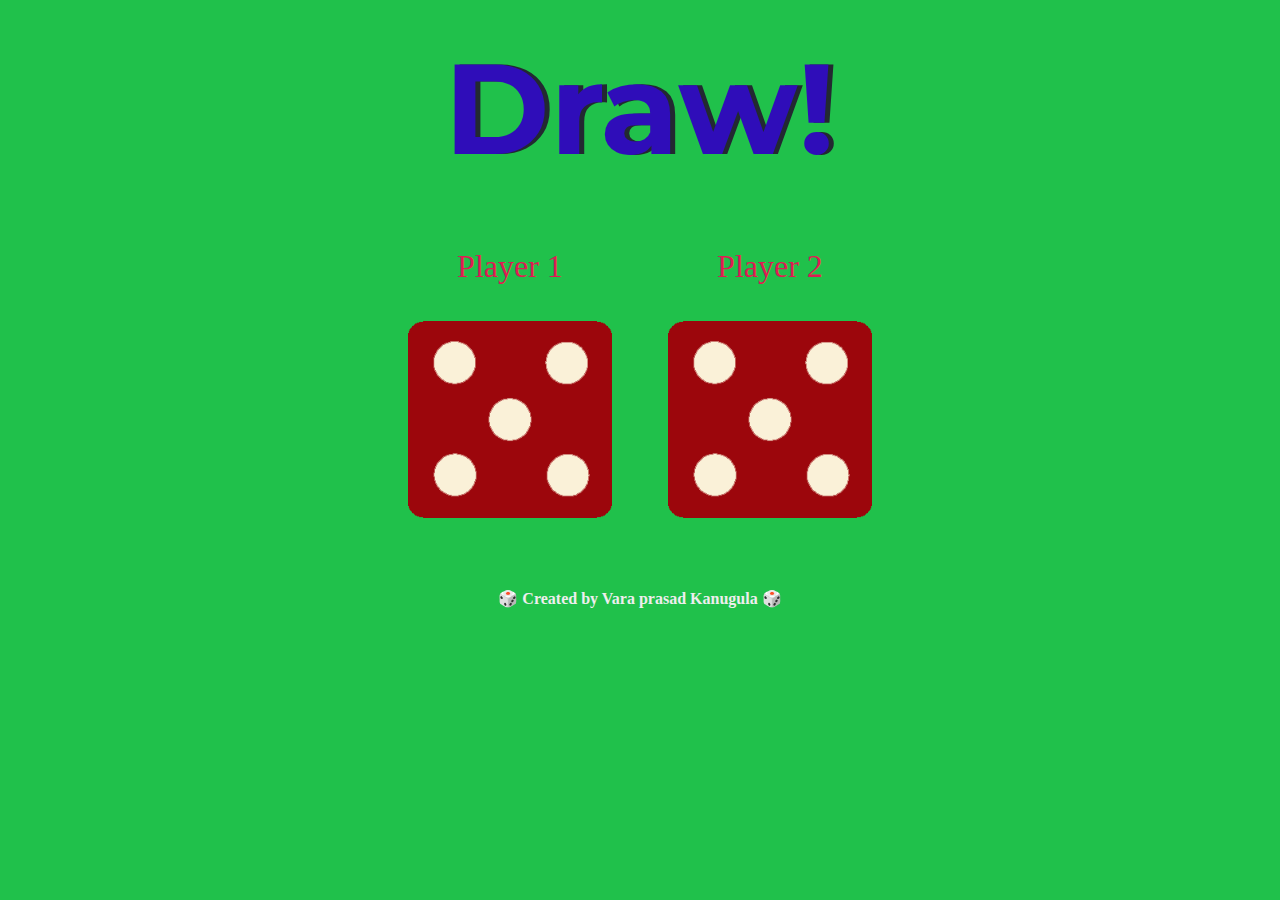
<file: index.html>
<!DOCTYPE html>
<html lang="en" dir="ltr">
  <head>
    <meta charset="utf-8">
    <title>Dice game fun</title>
    <link rel="stylesheet" href="styles.css">
    <link rel="preconnect" href="https://fonts.googleapis.com">
    <link rel="preconnect" href="https://fonts.googleapis.com">
    <link rel="preconnect" href="https://fonts.googleapis.com">
    <link rel="preconnect" href="https://fonts.gstatic.com" crossorigin>
    <link href="https://fonts.googleapis.com/css2?family=Montserrat&display=swap" rel="stylesheet">
    

  </head>
  <body>

    <div class="container">
      <h1>Refresh Me</h1>

      <div class="dice">
        <p>Player 1</p>
        <img class="img1" src="images/dice6.png">
      </div>

      <div class="dice">
        <p>Player 2</p>
        <img class="img2" src="images/dice6.png">
      </div>

    </div>
    <script src="index.js"></script>


  </body>
  <footer>
    🎲 <strong>Created by Vara prasad Kanugula</strong> 🎲 
  </footer>

</html>
</file>
<file: styles.css>
.container {
  width: 70%;
  margin: auto;
  text-align: center;
}

.dice {
  text-align: center;
  display: inline-block;

}

body {
  background-color: #20c14b;
}

h1 {
  margin: 30px;
  font-family: "Montserrat";
  text-shadow: 5px 0 #232931;
  font-size: 8rem;
  color: #2f0db9;
}

p {
  font-size: 2rem;
  color: #de1c53;
  font-family: 'Indie Flower', cursive;
}

img {
  width: 80%;
}

footer {
  margin-top: 5%;
  color: #EEEEEE;
  text-align: center;
  font-family: 'Indie Flower', cursive;

}
</file>
